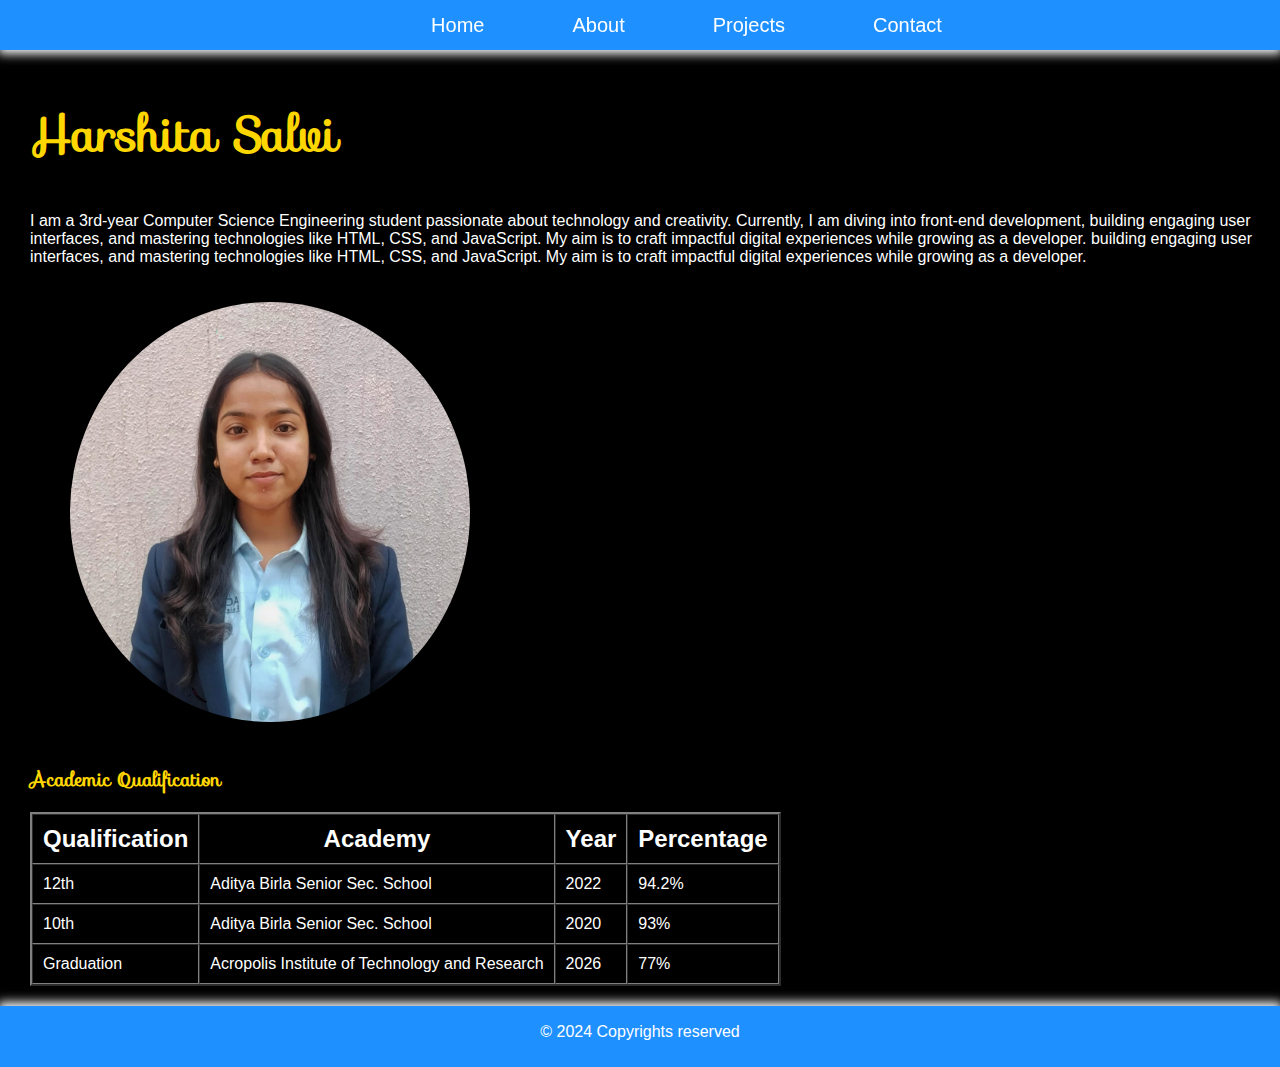
<file: INDEX.html>
<!DOCTYPE html>
<html lang="en">
<head>
    <meta charset="UTF-8">
    <meta name="viewport" content="width=device-width, initial-scale=1.0">
    <title>Document</title>
    <link rel="stylesheet" href="https://fonts.googleapis.com/css?family=Sofia&effect=fire">
    <link rel="stylesheet" type="text/css" href="index.css">
    <!-- <style>
       h2{
        color: aquamarine;
       }
    </style> -->
</head>
<body>
    <header>
        <div id="nav">
            <nav>
                <ul>
                    <li id="firstLi"></li>
                    <li><a href="index.html">Home</a></li>
                    <li><a href="About.html">About</a></li>
                    <li><a href="Projects.html">Projects</a></li>
                    <li><a href="Contact.html">Contact</a></li>
                </ul>
            </nav>
        </div>
    </header>
    <section>
        <article>
            <br><br>
            <h2 >Harshita Salvi</h2>
            <p id="p1">I am a 3rd-year Computer Science Engineering student passionate about technology and creativity. Currently, I am diving into front-end development, building engaging user interfaces, and mastering technologies like HTML, CSS, and JavaScript. My aim is to craft impactful digital experiences while growing as a developer. building engaging user interfaces, and mastering technologies like HTML, CSS, and JavaScript. My aim is to craft impactful digital experiences while growing as a developer.
            </p>
        </article>
        <div class="Profile div">
            <figure>
                <img id="profileImg" src="WhatsApp Image 2024-11-22 at 23.36.47_06149028.jpg" alt="" width="400px" height="420px">
                <!-- <figcaption>Profile Picture</figcaption> -->
            </figure>
        </div>
        
        <table class="table" border="2" cellspacing="0" cellpadding="10" >
            <h3 id="tableTitle">Academic Qualification</h3>       
            <tr id="thead">
            <th>Qualification</th>
            <th>Academy</th>
            <th>Year</th>
            <th>Percentage</th>
           </tr>
           <tr>
            <td>12th </td>
            <td>Aditya Birla Senior Sec. School</td>
            <td>2022</td>
            <td>94.2%</td>
           </tr>
           <tr>
            <td>10th </td>
            <td>Aditya Birla Senior Sec. School</td>
            <td>2020</td>
            <td>93%</td>
           </tr>
           <tr>
            <td>Graduation</td>
            <td>Acropolis Institute of Technology and Research</td>
            <td>2026</td>
            <td>77%</td>
           </tr>
        </table>
    
    </section>
    <footer>
        <p>&copy; 2024 Copyrights reserved</p>
    </footer>
</body>
</html>
</file>
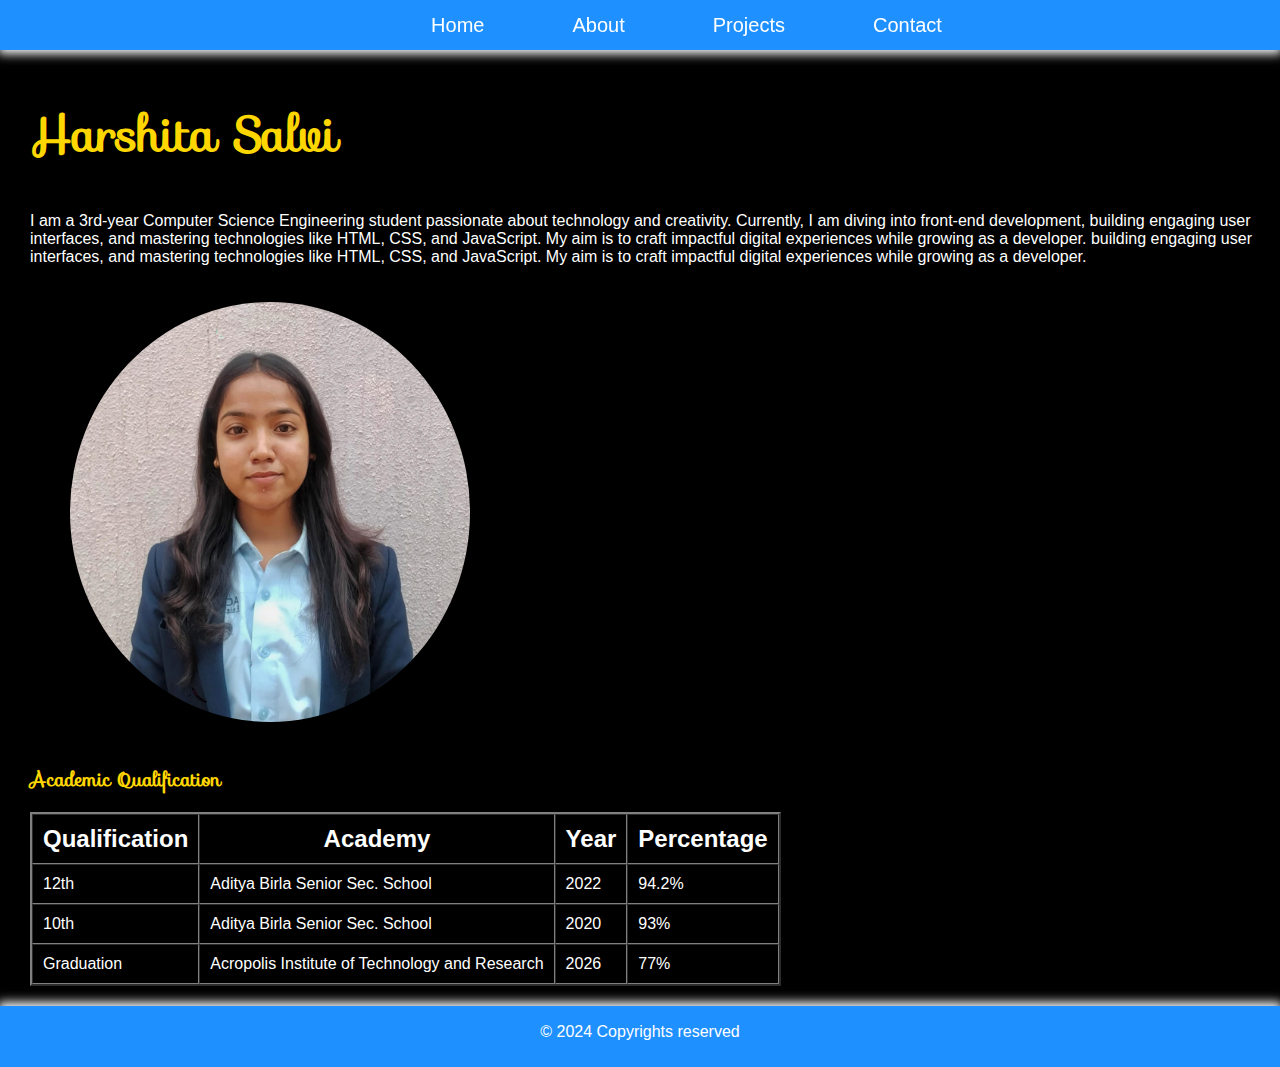
<file: index.html>
<!DOCTYPE html>
<html lang="en">
<head>
    <meta charset="UTF-8">
    <meta name="viewport" content="width=device-width, initial-scale=1.0">
    <title>Document</title>
    <link rel="stylesheet" href="https://fonts.googleapis.com/css?family=Sofia&effect=fire">
    <link rel="stylesheet" type="text/css" href="index.css">
    <!-- <style>
       h2{
        color: aquamarine;
       }
    </style> -->
</head>
<body>
    <header>
        <div id="nav">
            <nav>
                <ul>
                    <li id="firstLi"></li>
                    <li><a href="index.html">Home</a></li>
                    <li><a href="About.html">About</a></li>
                    <li><a href="Projects.html">Projects</a></li>
                    <li><a href="Contact.html">Contact</a></li>
                </ul>
            </nav>
        </div>
    </header>
    <section>
        <article>
            <br><br>
            <h2 >Harshita Salvi</h2>
            <p id="p1">I am a 3rd-year Computer Science Engineering student passionate about technology and creativity. Currently, I am diving into front-end development, building engaging user interfaces, and mastering technologies like HTML, CSS, and JavaScript. My aim is to craft impactful digital experiences while growing as a developer. building engaging user interfaces, and mastering technologies like HTML, CSS, and JavaScript. My aim is to craft impactful digital experiences while growing as a developer.
            </p>
        </article>
        <div class="Profile div">
            <figure>
                <img id="profileImg" src="WhatsApp Image 2024-11-22 at 23.36.47_06149028.jpg" alt="" width="400px" height="420px">
                <!-- <figcaption>Profile Picture</figcaption> -->
            </figure>
        </div>
        
        <table class="table" border="2" cellspacing="0" cellpadding="10" >
            <h3 id="tableTitle">Academic Qualification</h3>       
            <tr id="thead">
            <th>Qualification</th>
            <th>Academy</th>
            <th>Year</th>
            <th>Percentage</th>
           </tr>
           <tr>
            <td>12th </td>
            <td>Aditya Birla Senior Sec. School</td>
            <td>2022</td>
            <td>94.2%</td>
           </tr>
           <tr>
            <td>10th </td>
            <td>Aditya Birla Senior Sec. School</td>
            <td>2020</td>
            <td>93%</td>
           </tr>
           <tr>
            <td>Graduation</td>
            <td>Acropolis Institute of Technology and Research</td>
            <td>2026</td>
            <td>77%</td>
           </tr>
        </table>
    
    </section>
    <footer>
        <p>&copy; 2024 Copyrights reserved</p>
    </footer>
</body>
</html>
</file>
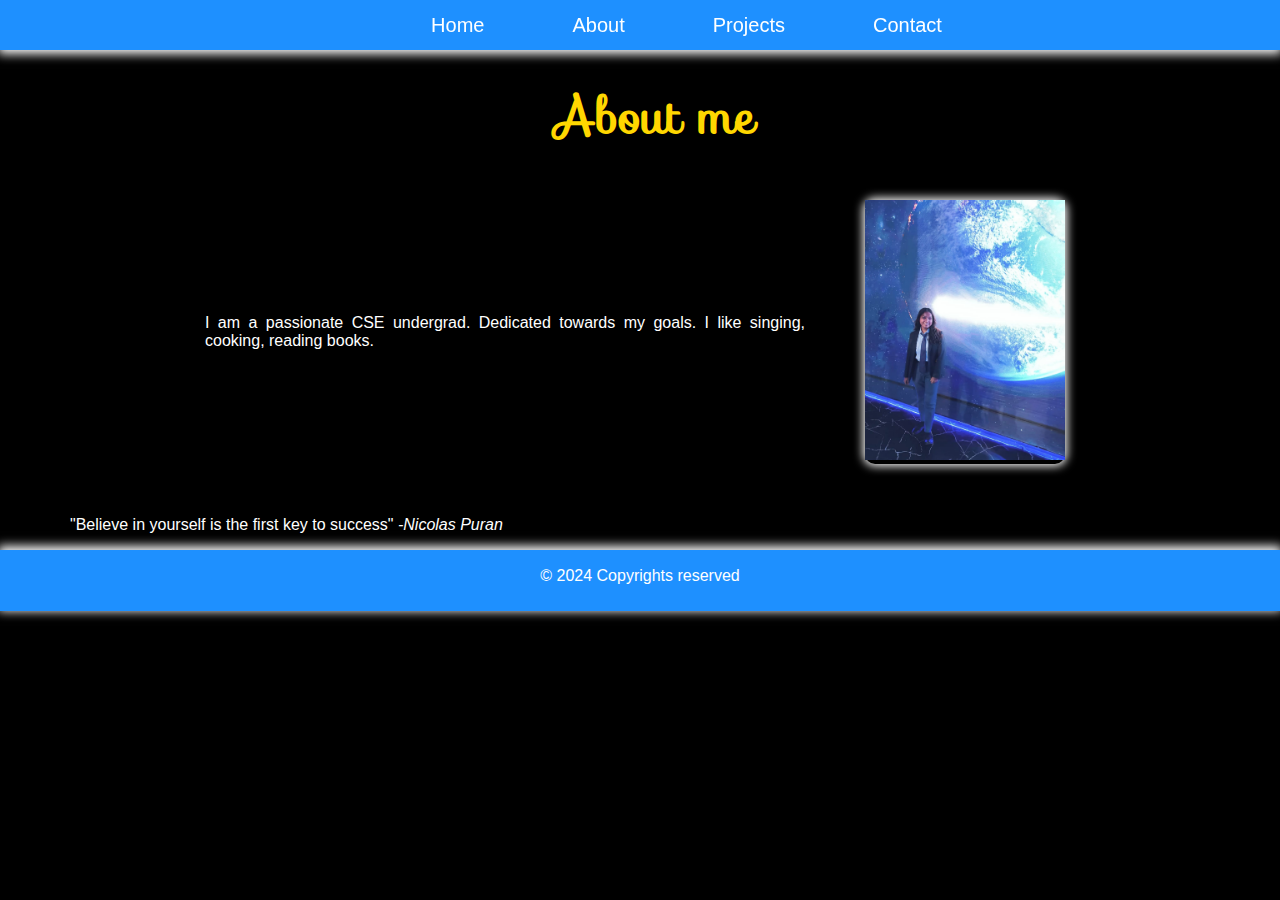
<file: About.html>
<!DOCTYPE html>
<html lang="en">
<head>
    <meta charset="UTF-8">
    <meta name="viewport" content="width=device-width, initial-scale=1.0">
    <title>About</title>
    <link rel="stylesheet" href="https://fonts.googleapis.com/css?family=Sofia&effect=fire">
    <link rel="stylesheet" type="text/css" href="index.css">
</head>
<body>
    <header>
        <div id="nav">
            <nav>
                <ul>
                    <li id="firstLi"></li>
                    <li><a href="index.html">Home</a></li>
                    <li><a href="About.html">About</a></li>
                    <li><a href="Projects.html">Projects</a></li>
                    <li><a href="Contact.html">Contact</a></li>
                </ul>
            </nav>
        </div>
    </header>
    <section>
        <article>
            <br>
            <center><h2 class="pageTitle">About me</h2></center>
            <div id="aboutSection">
            <p id="aboutMe">I am a passionate CSE undergrad. Dedicated towards my goals. I like singing, cooking, reading books.
            </p>
            <figure id="aboutMeImg">
                <img  src="Images/WhatsApp Image 2024-11-27 at 10.17.37_ff00bdd2.jpg" alt="" width="200" height="260px">
            </figure>
            </div>
            <blockquote>"Believe in yourself is the first key to success" 
            <cite>-Nicolas Puran</cite></blockquote>
        </article>
    </section>
    <footer id="aboutFooter">
        <p>&copy; 2024 Copyrights reserved</p>
    </footer>
</body>
</html>
</file>
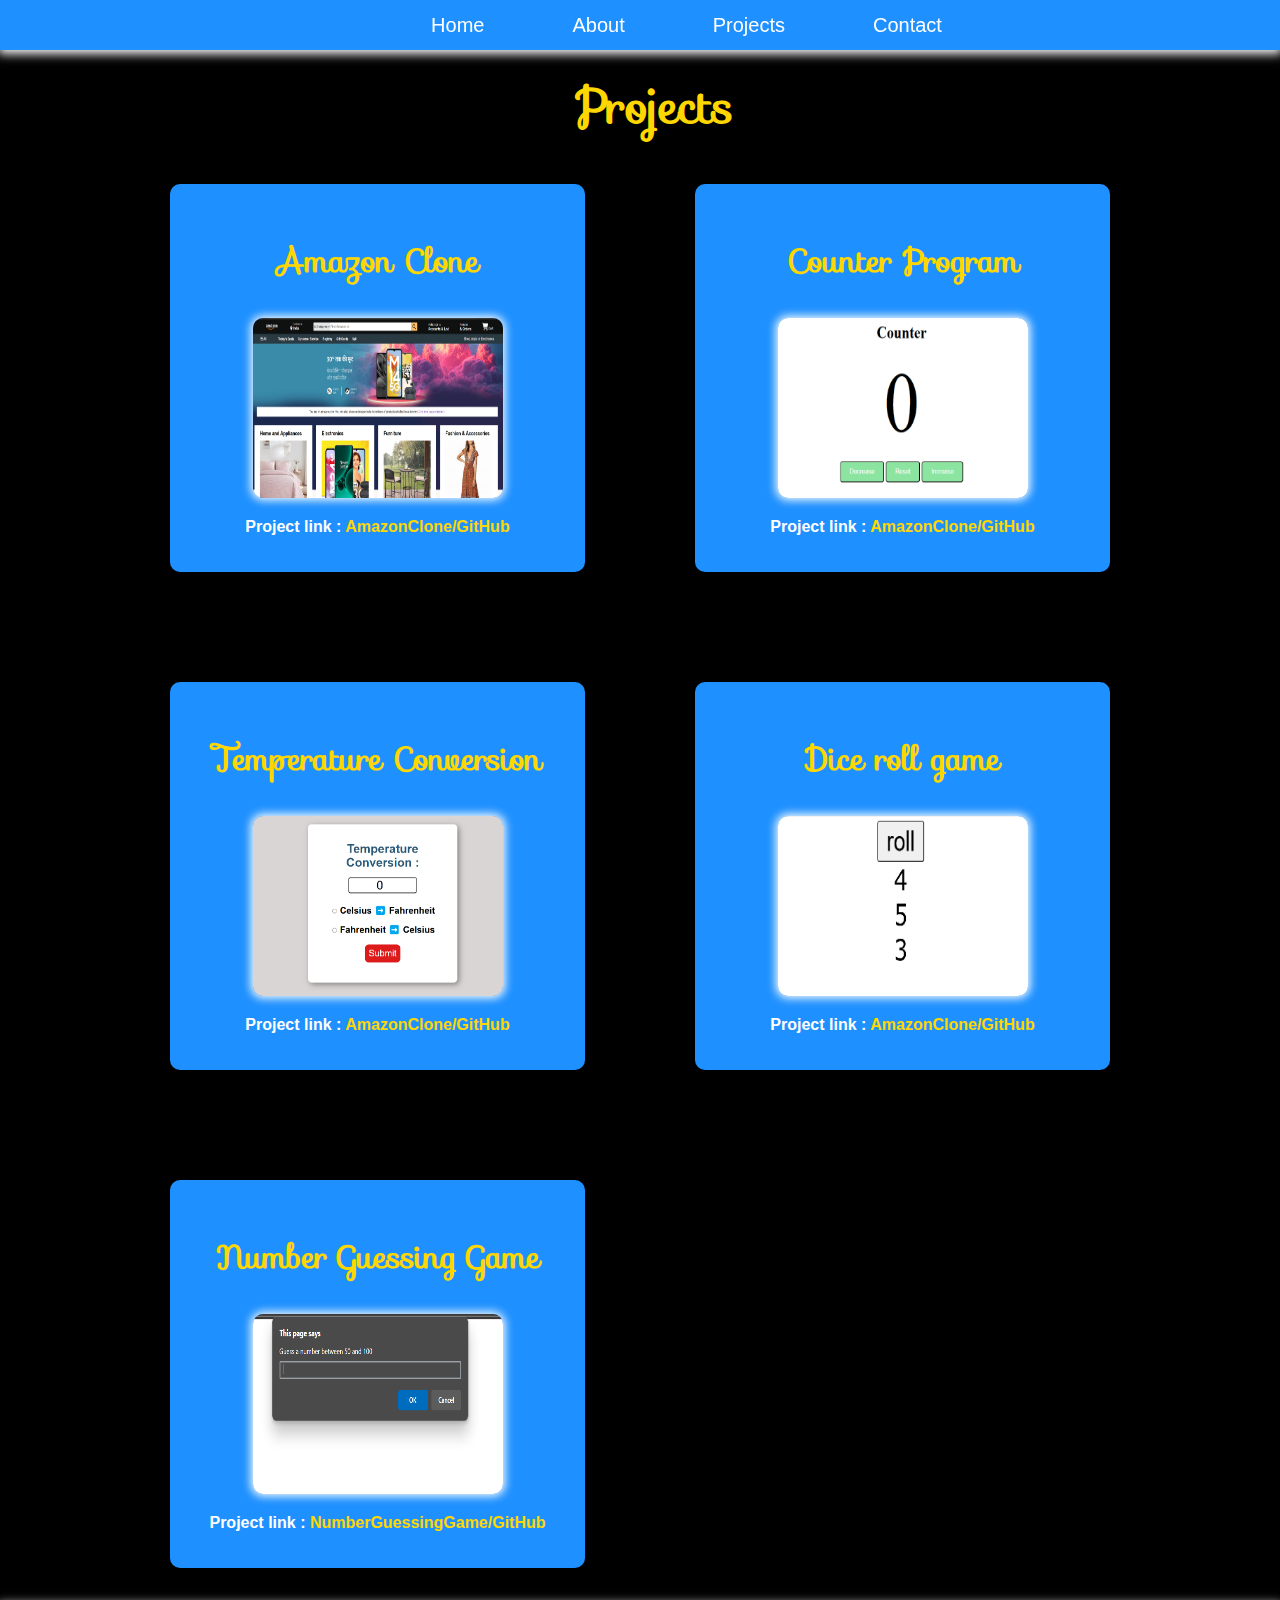
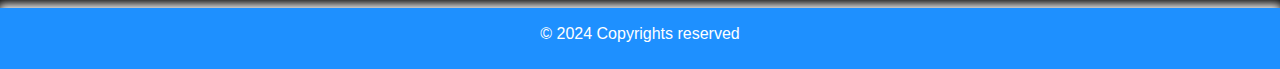
<file: Projects.html>
<!DOCTYPE html>
<html lang="en">
<head>
    <meta charset="UTF-8">
    <meta name="viewport" content="width=device-width, initial-scale=1.0">
    <title>Projects</title>
    <link rel="stylesheet" href="https://fonts.googleapis.com/css?family=Sofia&effect=fire">
    <link rel="stylesheet" type="text/css" href="index.css">
 
</head>
<body>
    <header>
        <div id="nav">
            <nav>
                <ul>
                    <li id="firstLi"></li>
                    <li><a href="index.html">Home</a></li>
                    <li><a href="About.html">About</a></li>
                    <li><a href="Projects.html">Projects</a></li>
                    <li><a href="Contact.html">Contact</a></li>
                </ul>
            </nav>
        </div>
    </header>

    <section>
        <br><br>

        <center><h1 id="projectHeading" class="pageTitle">Projects</h1></center>
        <div id="projectsContainer">
        <div class="projDiv">
            <h3>Amazon Clone</h3>
            <figure> 
                <img class="projScreenShot" src="Images/Screenshot 2024-11-27 100439.png" alt="" width="400px">
                
            </figure>
        
    
            <p><B>Project link :</B><a href="https://github.com/harshy109/Projects/tree/main/Amazon%20clone"> AmazonClone/GitHub</a></p>
        </div>
        <!-- <hr> -->
        <div class="projDiv">
            <h3>Counter Program</h3>
            <!-- <figure> -->
                <img class="projScreenShot" src="Images\image.png" alt="" width="270px">
                
            <!-- </figure> -->
            <p></p>
            <p><b>Project link :</b><a href="https://github.com/harshy109/Projects/blob/main/Counter%20program/counter.html"> AmazonClone/GitHub</a></p>
        </div>
        <!-- <hr> -->
        <div class="projDiv">
            <h3>Temperature Conversion</h3>
            <figure>
                <img class="projScreenShot" src="Images/Screenshot 2024-11-27 095317.png" alt="" width="400px">
            </figure>
            <p></p>
            <p><b>Project link :</b><a href="https://github.com/harshy109/Projects/blob/main/Counter%20program/counter.html"> AmazonClone/GitHub</a></p>
            
            <!--  --------add github link------ -->
        </div>
        <!-- <hr> -->
        <div class="projDiv">
            <h3>Dice roll game </h3>
            <figure>
                <img class="projScreenShot" src="Images/Screenshot 2024-11-27 095609.png" alt="" width="400px">
                
            </figure>
            <p></p>
            <p><b>Project link :</b><a href="https://github.com/harshy109/Projects/blob/main/Counter%20program/counter.html"> AmazonClone/GitHub</a></p>
            <!--  --------add github link------ -->
        </div>
        <!-- <hr> -->
        <div class="projDiv">
            <h3>Number Guessing Game</h3>
            <figure>
                <img class="projScreenShot" src="Images/Screenshot 2024-11-27 095842.png" alt="" width="400px">
                
            </figure>
            <p></p>
            <p><b>Project link :</b><a href="https://github.com/harshy109/Projects/blob/main/Counter%20program/counter.html"> NumberGuessingGame/GitHub</a></p>
            <!--  --------add github link------ -->
        </div>
        </div>
    </section>

    <footer>
        <p>&copy; 2024 Copyrights reserved</p>
    </footer>
</body>
</html>
</file>
<file: index.css>
body {
    background-color: black;
    color: white;
    background-repeat: no-repeat;
    background-size: cover;
    margin: 0px;
}

section {
    margin-left: 30px;
    margin-bottom: 10px;
}

header {
    margin: 0px;
}

* {
    font-family: 'Lucida Grande', 'Lucida Sans Unicode', Geneva, Verdana, sans-serif;
}

#nav {
    display: flex;
    justify-content: center;
    align-items: center;
    width: 100%;
    height: 50px;
    position: fixed;
    top: 0px;
    background-color: #1E90FF;
    color: white;
    text-decoration: none;
    z-index: 1;
    box-shadow: 0px 2px 10px 2px white;
    font-family: 'Nunito';
}

#firstLi {
    font-size: 2em;
    font-weight: 800;
    font-family: 'Sofia';
    color: rgb(16, 8, 103);
    padding-left: 9px;
}

nav ul {
    display: flex;
}

nav li {
    display: inline-block;
    justify-content: space-between;
    padding-left: 44px;
    padding-right: 44px;
    padding-top: 5px;
    padding-bottom: 5px;
    font-size: 1.25em;
    
}

nav li a:hover {
    color: #FFD700;
    font-weight: 900;
}

li a {
    color: white;
    text-decoration: none;
}

h2 {
    margin-top: 60px;
    font-size: 3em;
    color:#FFD700;
    font-family: 'Sofia';
}

#thead {
    font-size: 1.5em;
    
}

.pageTitle{
    color:#FFD700;
    font-family: 'Sofia';
    font-size: 3em;
    margin-bottom: 10px;
}

figcaption {
    margin-left: 50px;
}

.Profile div {
    width: 400px;
    height: 400px;
}

#profileImg {
    margin: 20px 0 20px 0;
    display: inline-block;
    border-radius: 50%;
    /* box-shadow: 0px 0px 10px 2px white; */
}

#tableTitle {
    color:#FFD700;
    font-family: 'Sofia';
}
.table{
    margin-bottom: 20px;
}

footer {
    position: sticky;
    padding-top: 1px;
    padding-bottom: 10px;
    text-align: center;
    height: 50px;
    background-color: #1E90FF;
    box-shadow: 0px -2px 10px 2px white;
}

@media only screen and (max-width: 600px) {
    nav ul {
        width: 100%;
    }
    #firstLi {
        padding-left: 0px;
    }
}
/* Add this to your existing CSS */
#aboutSection {
    display: flex;
    flex-direction: row;
    align-items: center;
    justify-content: center;
    flex-wrap: wrap;
    gap: 20px;
    padding: 20px;
}

#aboutMeImg {
    display: inline-block;
    border-radius: 10px;
    box-shadow: 0px 0px 10px 2px white;
}

#aboutMe {
    max-width: 600px;
    text-align: justify;
}
#aboutFooter{
    position: relative;
}

/* --------------------PROJECT CSS-------------------- */
#projectsContainer {
    margin-left: 110px;
    width: 80%;
    display: grid;
    text-align: center;
    grid-template-columns: repeat(2, 1fr);
    grid-gap: 50px;
    padding: 0px;
}
/* #projectHeading {
    color:#FFD700;
    font-family: 'Sofia';
    font-size: 3em;
    margin-bottom: 20px;
} */
.projDiv {
    background-color: #1E90FF;
    color: white;
    padding: 20px;
    border-radius: 10px;
    box-shadow: 0 4px 8px rgba(0, 0, 0, 0.2);
    transition: transform 0.2s;
    text-align: center;
    margin: 30px;
}
.projDiv:hover {
    transform: scale(1.05);
}
.projScreenShot {
    width: 250px;
    height: 180px;    
    border-radius: 10px;
    box-shadow: 0px 0px 10px 2px white;
}
.projDiv h3 {
    color:#FFD700;
    font-family: 'Sofia';
    font-size: 2em;
}
.projDiv p {
    font-size: 1em;
}
.projDiv a {
    color: #FFD700;
    text-decoration: none;
    font-weight: bold;
}
.projDiv a:hover {
    text-decoration: underline;
}

#formContainer {
    margin-top: 40px;
    display: flex;
    justify-content: center;
    align-items: center;
    
}

#form {
    background-color: #1E90FF;
    padding: 5px 40px 20px 40px;
    border-radius: 10px;
    box-shadow: 0 4px 8px rgba(0, 0, 0, 0.2);
    width: 100%;
    max-width: 600px;
    margin-top: 40px;
    margin-bottom: 40px;
}

#contactHeading {
    color: #FFD700;
    font-family: 'Sofia';
    font-size: 3em;
    text-align: center;
    margin-bottom: 20px;
}

label {
    display: block;
    margin-bottom: 10px;
    font-weight: bold;
}

input[type="text"],
input[type="email"],
textarea,
select {
    width: 100%;
    padding: 10px;
    margin-bottom: 20px;
    border: none;
    border-radius: 5px;
    box-shadow: 0 2px 4px rgba(0, 0, 0, 0.1);
}

input[type="radio"],
input[type="checkbox"] {
    margin-right: 10px;
}

button {
    width: 100%;
    padding: 10px;
    background-color: #FFD700;
    color: black;
    border: none;
    border-radius: 5px;
    font-size: 1.2em;
    cursor: pointer;
    transition: background-color 0.3s;
    margin-top: 20px ;
    margin-bottom: 20px;
}

button:hover {
    background-color: #FFC107;
}


/* 
#form {
    margin-top: 50px;
    background-color: rgba(244, 235, 235, 0.556);
    border-radius: 30px;
    padding: 10px;
    padding-left: 90px;
}

#contactHeading {
    color: #1E90FF;
    font-family: 'Sofia';
    font-size: 3em;
    font-weight: 1000px;
}

input {
    border-radius: 6px;
    padding-left: 10px;
    border: none;
}

button {
    border-radius: 30px;
    background-color: #1E90FF;
    display: flex;
    margin-left: 150px;
} */
</file>
